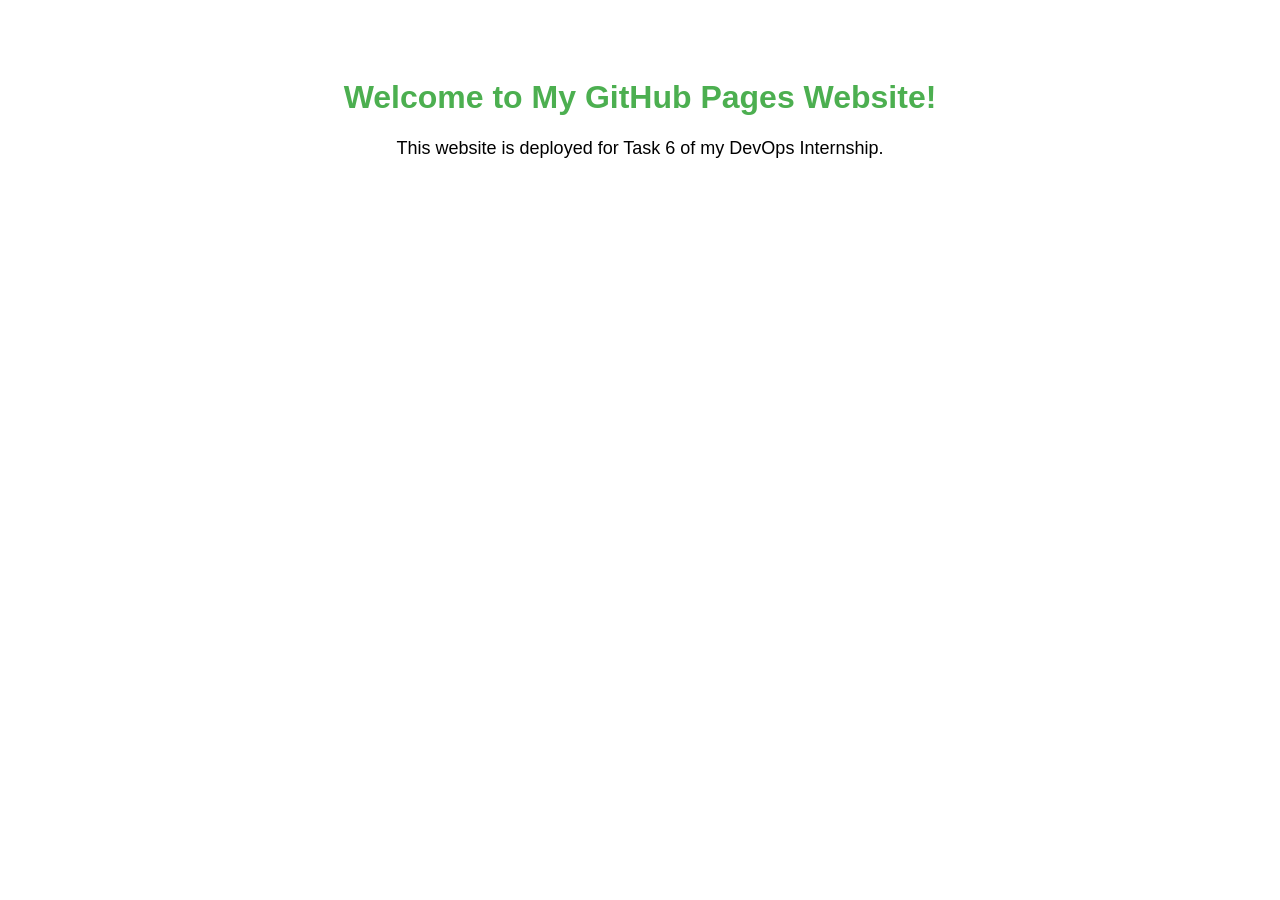
<file: index.html>
<!DOCTYPE html>
<html>
<head>
    <title>Task 6 - GitHub Pages Website</title>
    <style>
        body { font-family: Arial; text-align: center; padding: 50px; }
        h1 { color: #4CAF50; }
        p { font-size: 18px; }
    </style>
</head>
<body>
    <h1>Welcome to My GitHub Pages Website!</h1>
    <p>This website is deployed for Task 6 of my DevOps Internship.</p>
</body>
</html>
</file>
